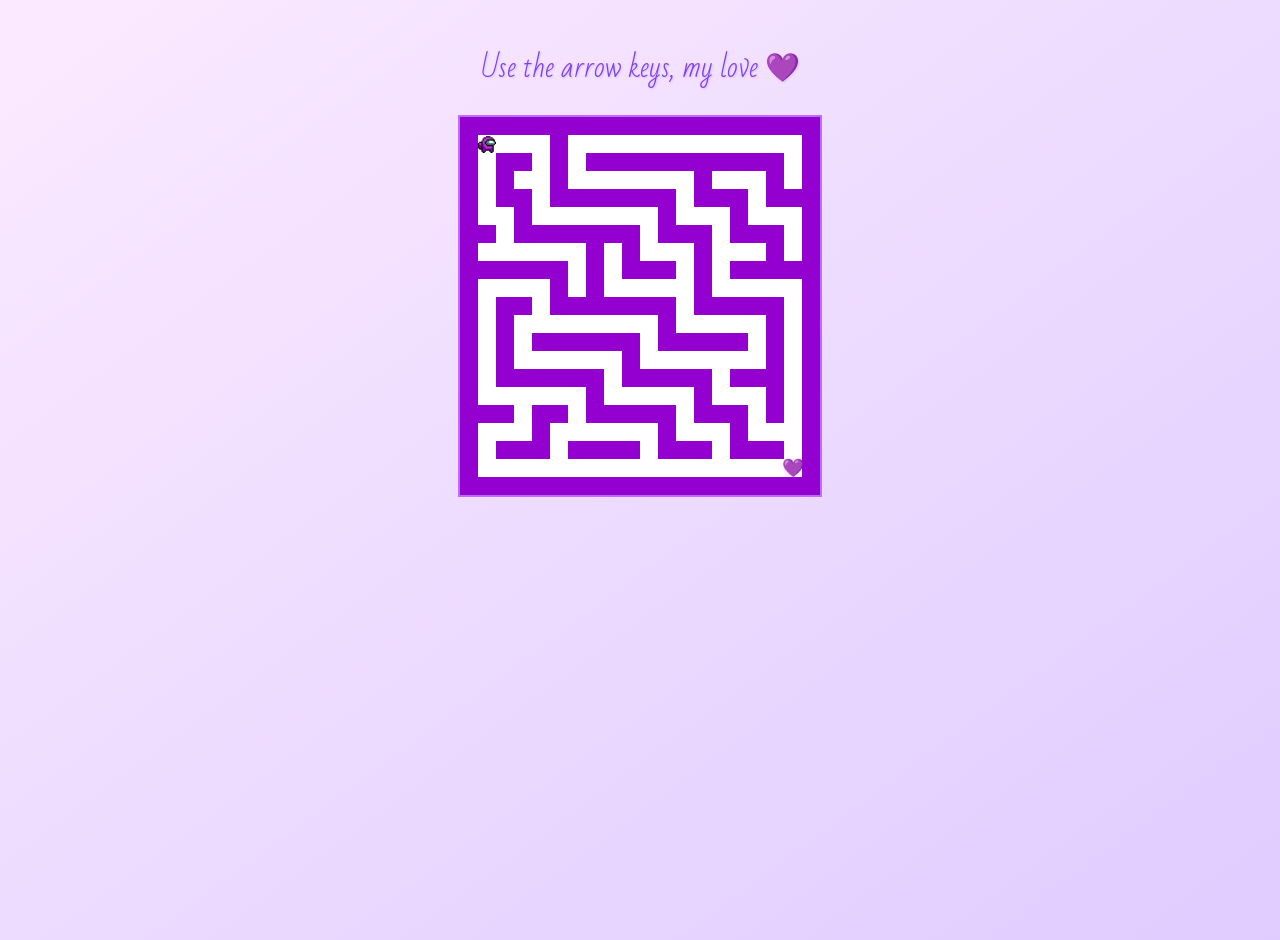
<file: index.html>
<!DOCTYPE html>
<html lang="en">
<head>
  <meta charset="UTF-8">
  <title>You Always Find Your Way to My Heart</title>
  <link rel="icon" type="image/png" href="favicon-32x32.png">
  <link href="https://fonts.googleapis.com/css2?family=Press+Start+2P&display=swap" rel="stylesheet">

  <style>
    html, body {
  height: 100%;
  margin: 0;
  padding: 0;
  background: linear-gradient(to bottom right, #fbeaff, #e0ccff);
  overflow-x: hidden;
  font-family: 'Bad Script', cursive;
}

body {
  display: flex;
  flex-direction: column;
  align-items: center;
  padding: 40px 0 0 0;
}

    #game-container {
      display: grid;
      grid-template-columns: repeat(20, 18px);
      grid-template-rows: repeat(20, 18px);
      gap: 0;
      position: relative;
      box-sizing: content-box;
      border: 2px solid #b86eff;
      background-color: #fff0ff;
    }

    .cell {
      width: 18px;
      height: 18px;
      box-sizing: border-box;
    }
    .wall {
      background-color: #9400cf;
    }
    .path {
      background-color: #ffffff;
    }
    .goal {
  position: relative;
  background-color: transparent !important;
}

.goal::after {
  content: "💜";
  position: absolute;
  top: 50%;
  left: 50%;
  transform: translate(-50%, -50%);
  font-size: 18px;
  user-select: none;
  pointer-events: none;
}


    #player {
        position: absolute;
        width: 18px;
        height: 18px;
        background-image: url('amongus.png');
        background-size: cover;
        pointer-events: none;
        transition: top 0.1s, left 0.1s;
    }


    #message {
      margin-top: 16px;
      font-size: 1.5rem;
      color: #7d2ae8;
      font-family: 'Bad Script', cursive;
      display: none;
    }

    #next-button {
  display: none;
  margin-top: 24px;
  padding: 12px 24px;
  background-color: #5e2ca5; 
  border: none;
  font-family: 'Press Start 2P', monospace;
  font-size: 14px;
  color: #ffffff;
  text-shadow: 1px 1px 0 #26003b;
  cursor: pointer;
  image-rendering: pixelated;
  box-shadow:
    inset -2px -2px 0 #391e6f,
    inset 2px 2px 0 #8b5cf6,
    0 0 0 2px #2f0134;
  transition: transform 0.1s ease;
}

#next-button:hover {
  background-color: #7c3aed;
  transform: scale(1.03);
}

#instruction {
  font-size: 28px;
  color: #7e3ff2;
  margin-bottom: 20px;
  user-select: none;
  text-shadow: 1px 1px 2px #d7bfff;
}


  </style>
  <link href="https://fonts.googleapis.com/css2?family=Bad+Script&family=Montserrat&display=swap" rel="stylesheet">
</head>
<body>
  <div id="instruction">Use the arrow keys, my love 💜</div>
  <div id="game-container">
  </div>
  <div id="message">Well done, mwah 💜</div>
  <button id="next-button" onclick="location.href='main.html'">Next</button>

  <script>
    const CELL_SIZE = 18;

    const maze = [
      [1,1,1,1,1,1,1,1,1,1,1,1,1,1,1,1,1,1,1,1],
      [1,2,0,0,0,1,0,0,0,0,0,0,0,0,0,0,0,0,0,1],
      [1,0,1,1,0,1,0,1,1,1,1,1,1,1,1,1,1,1,0,1],
      [1,0,1,0,0,1,0,0,0,0,0,0,0,1,0,0,0,1,0,1],
      [1,0,1,1,0,1,1,1,1,1,1,1,0,1,1,1,0,1,1,1],
      [1,0,0,1,0,0,0,0,0,0,0,1,0,0,0,1,0,0,0,1],
      [1,1,0,1,1,1,1,1,1,1,0,1,1,1,0,1,1,1,0,1],
      [1,0,0,0,0,0,0,1,0,1,0,0,0,1,0,0,0,1,0,1],
      [1,1,1,1,1,1,0,1,0,1,1,1,0,1,0,1,1,1,1,1],
      [1,0,0,0,0,1,0,1,0,0,0,0,0,1,0,0,0,0,0,1],
      [1,0,1,1,0,1,1,1,1,1,1,1,0,1,1,1,1,1,0,1],
      [1,0,1,0,0,0,0,0,0,0,0,1,0,0,0,0,0,1,0,1],
      [1,0,1,0,1,1,1,1,1,1,0,1,1,1,1,1,0,1,0,1],
      [1,0,1,0,0,0,0,0,0,1,0,0,0,0,0,0,0,1,0,1],
      [1,0,1,1,1,1,1,1,0,1,1,1,1,1,0,1,1,1,0,1],
      [1,0,0,0,0,0,0,1,0,0,0,0,0,1,0,0,0,1,0,1],
      [1,1,1,0,1,1,0,1,1,1,1,1,0,1,1,1,0,1,0,1],
      [1,0,0,0,1,0,0,0,0,0,0,1,0,0,0,1,0,0,0,1],
      [1,0,1,1,1,0,1,1,1,1,0,1,1,1,0,1,1,1,0,1],
      [1,0,0,0,0,0,0,0,0,0,0,0,0,0,0,0,0,0,3,1],
      [1,1,1,1,1,1,1,1,1,1,1,1,1,1,1,1,1,1,1,1],
    ];

    let gameOver = false;

    const container = document.getElementById('game-container');
    const message = document.getElementById('message');
    const nextButton = document.getElementById('next-button');

    const player = document.createElement('div');
    player.id = 'player';
    container.appendChild(player);

    let playerPos = { x: 0, y: 0 };
    let goalPos = { x: 18, y: 18 };

    for (let y = 0; y < maze.length; y++) {
      for (let x = 0; x < maze[y].length; x++) {
        const cell = document.createElement('div');
        cell.className = 'cell';
        if (maze[y][x] === 1) cell.classList.add('wall');
        else if (maze[y][x] === 3) cell.classList.add('goal');
        else cell.classList.add('path');
        container.appendChild(cell);
        if (maze[y][x] === 2) {
          playerPos = { x, y };
          setPlayerPosition();
        }
        if (maze[y][x] === 3) {
          goalPos = { x, y };
        }
      }
    }

    function setPlayerPosition() {
      player.style.left = `${playerPos.x * CELL_SIZE}px`;
      player.style.top = `${playerPos.y * CELL_SIZE}px`;
    }

    function isWalkable(x, y) {
      return maze[y] && maze[y][x] !== undefined && maze[y][x] !== 1;
    }

    document.addEventListener('keydown', (e) => {
      let newX = playerPos.x;
      let newY = playerPos.y;

      if (e.key === 'ArrowUp') newY--;
      else if (e.key === 'ArrowDown') newY++;
      else if (e.key === 'ArrowLeft') newX--;
      else if (e.key === 'ArrowRight') newX++;

      if (isWalkable(newX, newY)) {
        playerPos = { x: newX, y: newY };
        setPlayerPosition();
        if (playerPos.x === goalPos.x && playerPos.y === goalPos.y) {
          message.style.display = 'block';
          nextButton.style.display = 'inline-block';
        }
      }
    });

    function checkGoal() {
  if (playerPos.x === goalPos.x && playerPos.y === goalPos.y) {
    if (!gameOver) {
      gameOver = true;
      document.getElementById("congrats").style.display = "block";
      document.getElementById("next-button").style.display = "inline-block";

      document.removeEventListener("keydown", handleKeyPress);
    }
  }
}

  </script>
</body>
</html>
</file>
